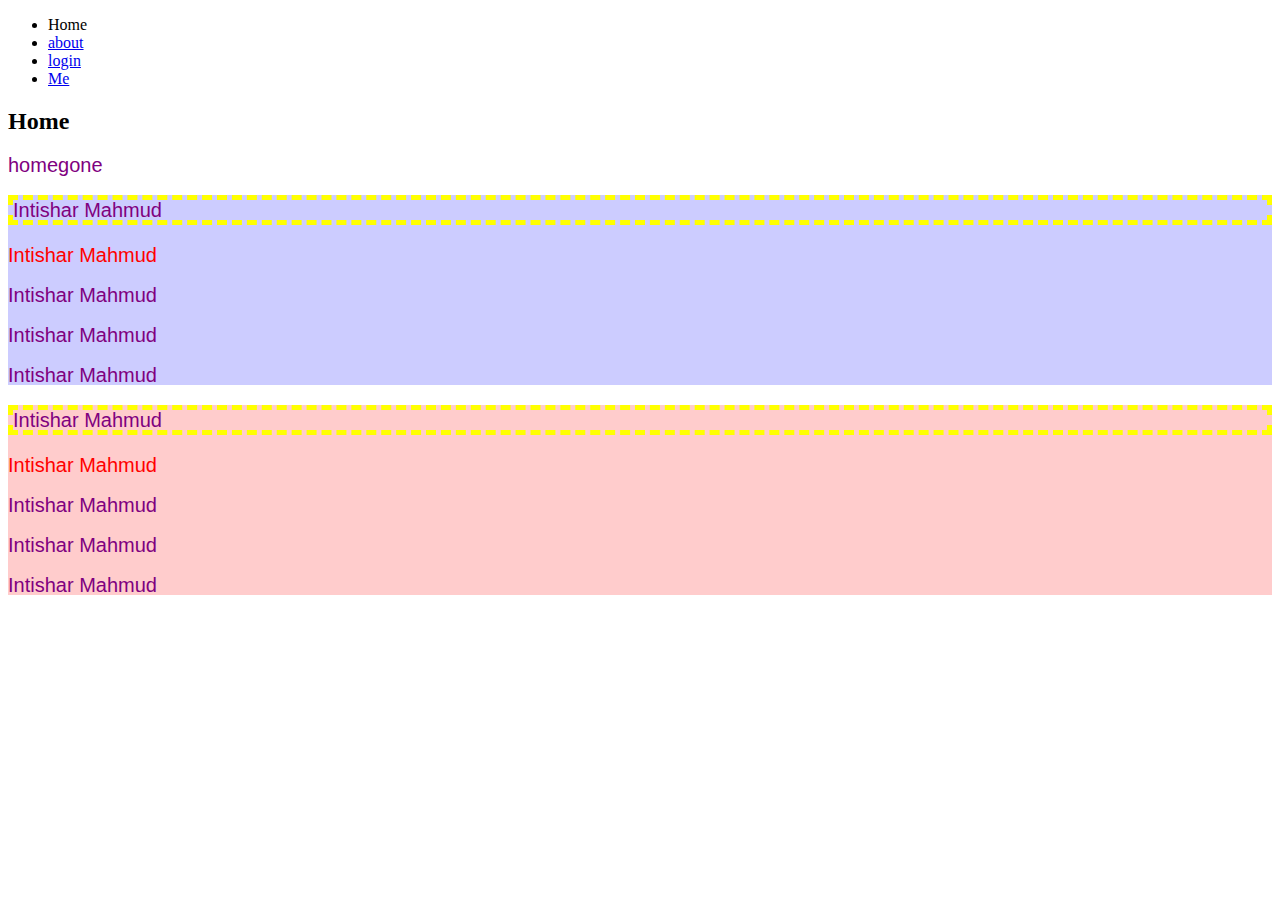
<file: index.html>
<!DOCTYPE html>
<!DOCTYPE html>
<html>
<head>
	<title>CSS</title>
	<link rel="stylesheet" type="text/css" href="style.css">
	
</head>
<body>
	<header>
		<nav>
			<ul>
				<li> Home</li>
				<li><a href="about.html">about</a></li>
				<li><a href="login.html">login</a></li>
				<li><a href="V1.html">Me</a></li>
			</ul>
		</nav>
	</header> 
	<header>
		<h2>Home</h2>
		<p>homegone</p>
	<div id="div1">
		<p class="text">Intishar Mahmud</p>
		<p class="text active">Intishar Mahmud</p>
		<p class="text">Intishar Mahmud</p>
		<p class="text">Intishar Mahmud</p>
		<p class="text">Intishar Mahmud</p>
	</div>	

	<div id="div2">
		<p class="text">Intishar Mahmud</p>
		<p class="text active">Intishar Mahmud</p>
		<p class="text">Intishar Mahmud</p>
		<p class="text">Intishar Mahmud</p>
		<p class="text">Intishar Mahmud</p>
	</div>	
	</header>

</body>
</html>
</file>
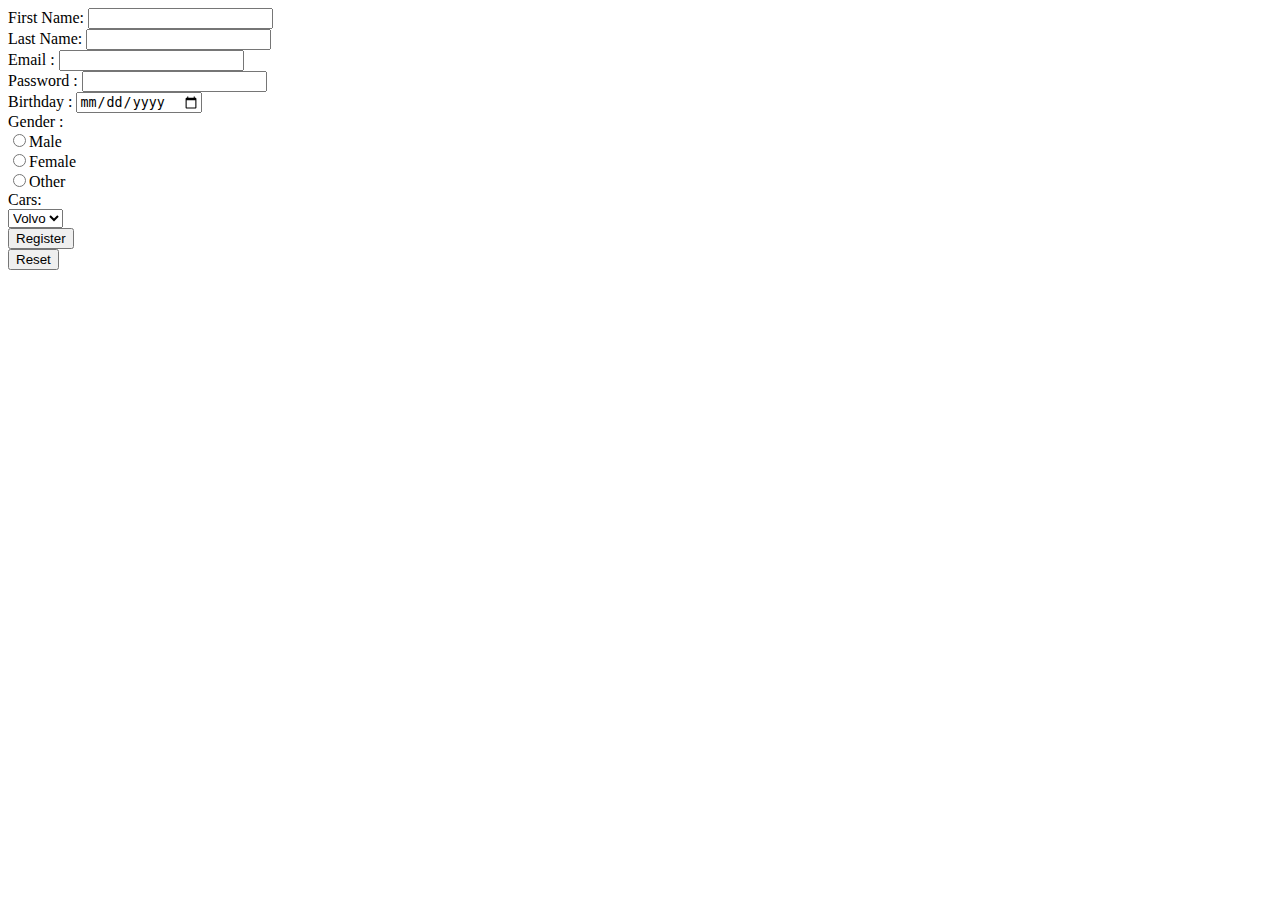
<file: login.html>
<!DOCTYPE html>
<html>
<head>
	<title>Register</title>
</head>
<body>
	<!-- Use GET, not POST  -->
	<form method="GET">
		First Name: <input type="text" name="firstname"><br>
		Last  Name: <input type="text" name="lastname"><br>
		Email     : <input type="Email" name="Email" required><br>
		Password  : <input type="Password" name="Password" min="5"><br>
		Birthday  : <input type="date" name="birthday"><br>
		Gender    : <br>
		            <input type="radio" name="Gender" value="male">Male<br>
					<input type="radio" name="Gender" value="Female">Female<br>
					<input type="radio" name="Gender" value="Other">Other<br>
		

		Cars: <br>
		<select name="cars">
			<option value="volvo">Volvo</option>
			<option value="Audi">Audi</option>


			
		</select><br>
		<input type="submit" value="Register"><br>
		<input type="reset"><br>
	</form>
</body>
</html>
</file>
<file: style.css>
/*Selector {
	Property: value;
}*/

* {
	text-align: left;
}
	color: orange;
	text-align: center;
p {

	border: 5px solid rgba(255, 176, 170, 0.5);
	cursor: pointer;
}

p {
	text-decoration: ;
	text-decoration: ;
	text-transform:;
	line-height: 20px;
	font-style: ;
	font-weight: ;
	font-size: 20px;
	font-family: 'Arimo', sans-serif;
}


img {
	float: right;
}

.text:first-child {
	border: 5px dashed yellow;
}

.active {
	 color:red;
}


p {
	color: purple;

}

#div1 {
	background: rgba(0, 0, 255, 0.2);
}

#div2 {
	background: rgba(255, 0, 0, 0.2);
}

.boxmodel {
	border : 5px solid purple;
	display: inline-block;
	padding: 5px 30px;
	margin: 0px 30px;
}

span {
	font-size: 2rem;
}
</file>
